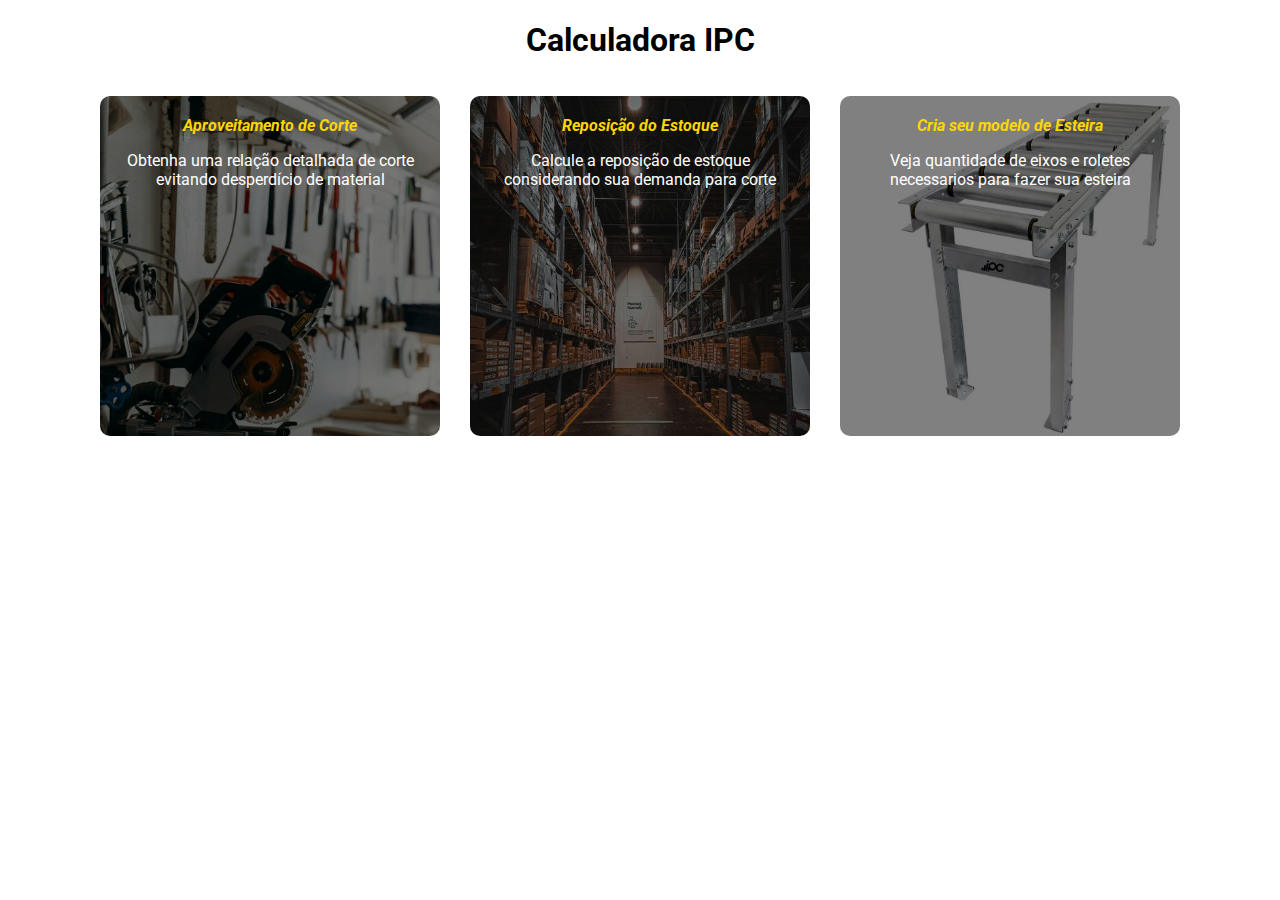
<file: index.html>
<!DOCTYPE html>
<html lang="pt-br">
<head>
    <meta charset="UTF-8">
    <meta name="viewport" content="width=device-width, initial-scale=1.0">
    <title>Menu</title>
    <!-- Google Fonts -->
    <link rel="stylesheet" href="https://fonts.googleapis.com/css2?family=Roboto:wght@400;700&display=swap">
    <!-- Font Awesome -->
    <link rel="stylesheet" href="https://cdnjs.cloudflare.com/ajax/libs/font-awesome/6.5.2/css/all.min.css" integrity="sha512-SnH5WK+bZxgPHs44uWIX+LLJAJ9/2PkPKZ5QiAj6Ta86w+fsb2TkcmfRyVX3pBnMFcV7oQPJkl9QevSCWr3W6A==" crossorigin="anonymous" referrerpolicy="no-referrer" />
    <link rel="stylesheet" href="css/home.css">
</head>
<body> 
    <h1>Calculadora IPC <i class="fa-solid fa-wrench" style="color: #FFD43B;"></i></h1>

    <div class="container">
        <section class="box aproveitamento" data-link="aproveitamento.html">
            <i><a href="aproveitamento.html" class="box-link">Aproveitamento de Corte</a></i>
            <p>Obtenha uma relação detalhada de corte evitando desperdício de material</p>
        </section>

        <section class="box estocando" data-link="estocando.html">
            <i><a href="estocando.html" class="box-link">Reposição do Estoque</a></i>
            <p>Calcule a reposição de estoque considerando sua demanda para corte</p>
        </section>
        <section class="box ModeloEsteira" data-link="ModeloEsteira.html">
            <i><a href="ModeloEsteira.html" class="box-link">Cria seu modelo de Esteira</a></i>
            <p>Veja quantidade de eixos e roletes necessarios para fazer sua esteira</p>
        </section>
    </div>

    <script>
        document.querySelectorAll('.box').forEach(box => {
            box.addEventListener('click', function() {
                window.location.href = this.getAttribute('data-link');
            });
        });

        document.querySelectorAll('.box-link').forEach(link => {
            link.addEventListener('click', function(event) {
                event.preventDefault();
            });
        });
    </script>
</body>
</html>
</file>
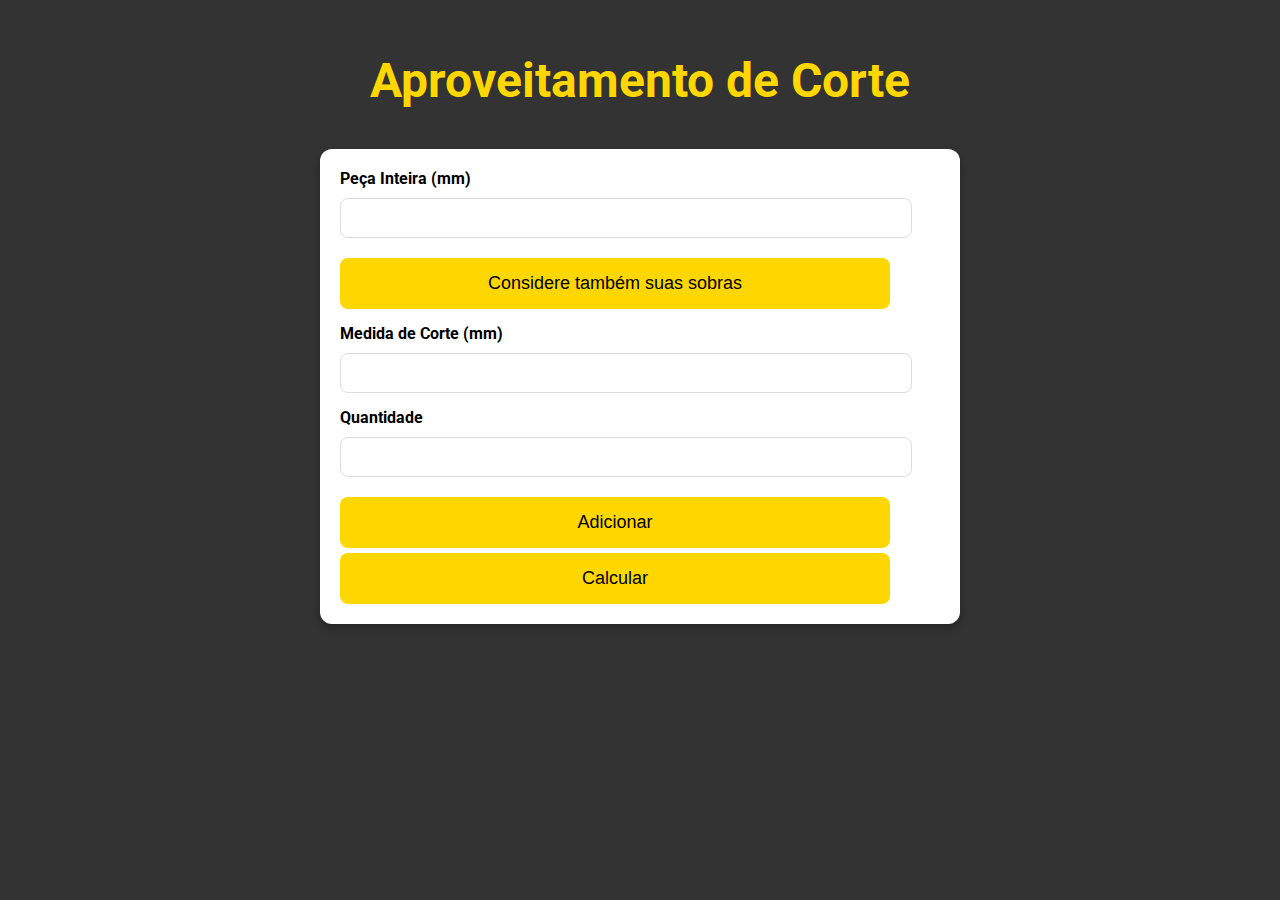
<file: aproveitamento.html>
<!DOCTYPE html>
<html lang="pt-br">
<head>
    <meta charset="UTF-8">
    <meta name="viewport" content="width=device-width, initial-scale=1.0">
    <title>Aproveitamento de Corte</title>
    <link rel="stylesheet" href="https://fonts.googleapis.com/css2?family=Roboto:wght@400;500;700&display=swap">
    <link rel="stylesheet" href="https://cdnjs.cloudflare.com/ajax/libs/font-awesome/6.5.2/css/all.min.css" integrity="sha512-SnH5WK+bZxgPHs44uWIX+LLJAJ9/2PkPKZ5QiAj6Ta86w+fsb2TkcmfRyVX3pBnMFcV7oQPJkl9QevSCWr3W6A==" crossorigin="anonymous" referrerpolicy="no-referrer" />
    <link rel="stylesheet" href="css/common.css">
</head>
<body>
    <h1>Aproveitamento de Corte</h1>
    <form id="calcular-form" name="calcular-form" action="">
        <div class="info-pecas">
            <div class="input-box">
                <label for="inteiro">Peça Inteira (mm)</label>
                <input required type="number" name="inteiro" id="inteiro" min="1">
            </div>
            <div class="input-box horizontal">
                <input type="button" class="bt" id="sobras" value="Considere também suas sobras">
            </div>
            <div class="input-box">
                <label for="MedidaCorte">Medida de Corte (mm)</label>
                <input required type="number" name="MedidaCorte" id="MedidaCorte" min="1">
            </div>
            <div class="input-box">
                <label for="quantidade">Quantidade</label>
                <input required type="number" name="quantidade" id="quantidade" min="1">
            </div>
        </div>
        <div class="button-group">
            <input type="button" value="Adicionar" id="add" class="bt">
            <input type="button" value="Calcular" id="calcular" class="bt">
        </div>
    </form>
    <div class="conjunto-pecas"></div>
    <div id="result" style="display: none"></div>
    <script src="js/aproveitamento.js"></script>
</body>
</html>
</file>
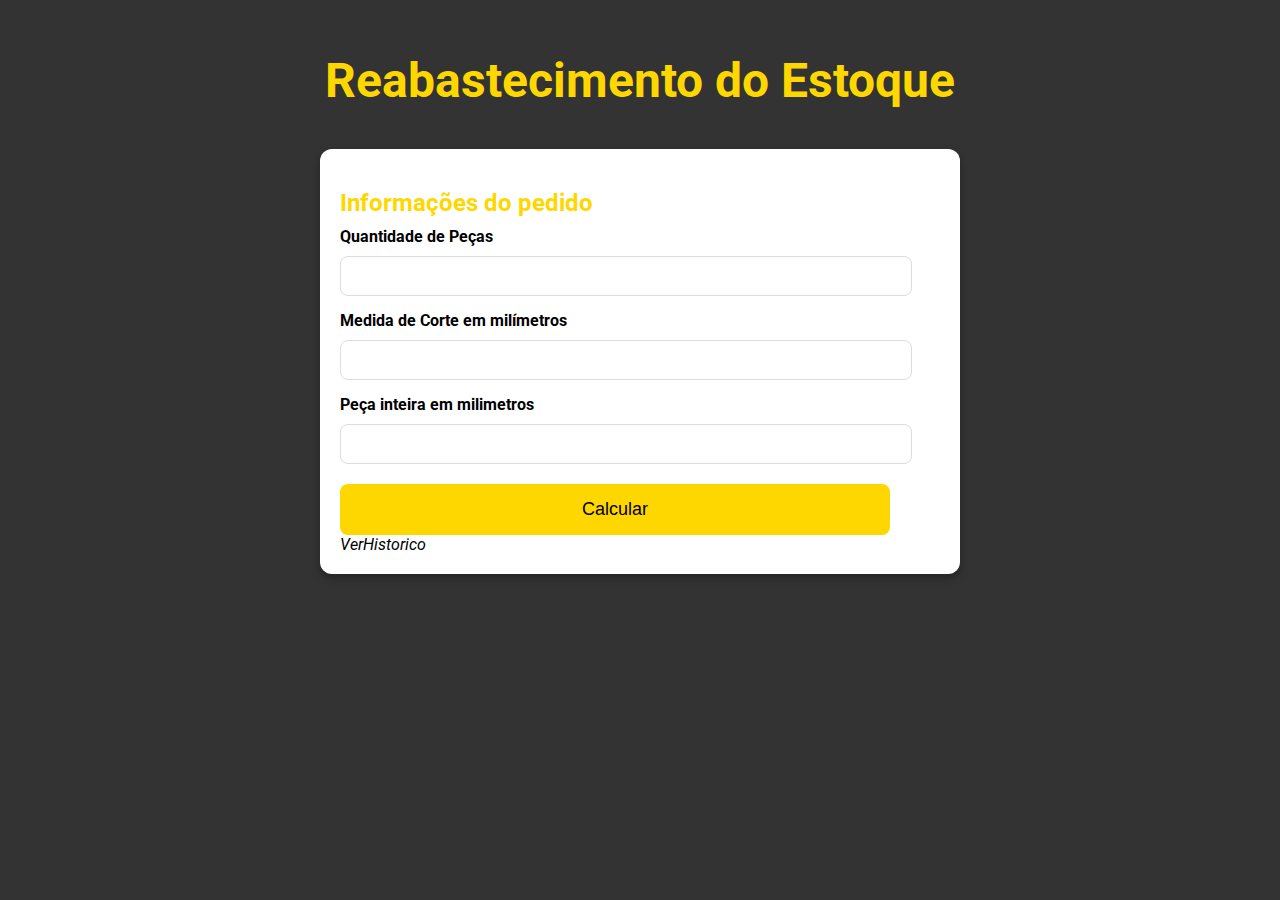
<file: estocando.html>
<!DOCTYPE html>
<html lang="pt-br">
<head>
    <meta charset="UTF-8">
    <meta name="viewport" content="width=device-width, initial-scale=1.0">
    <title>Reabastecimento do Estoque</title>
    <link rel="stylesheet" href="https://fonts.googleapis.com/css2?family=Roboto:wght@400;500;700&display=swap">
    <link rel="stylesheet" href="https://cdnjs.cloudflare.com/ajax/libs/font-awesome/6.5.2/css/all.min.css" integrity="sha512-SnH5WK+bZxgPHs44uWIX+LLJAJ9/2PkPKZ5QiAj6Ta86w+fsb2TkcmfRyVX3pBnMFcV7oQPJkl9QevSCWr3W6A==" crossorigin="anonymous" referrerpolicy="no-referrer" />
    <link rel="stylesheet" href="css/common.css">
</head>
<body>
    <h1>Reabastecimento do Estoque</h1>
    <form id="calcular-form" name="calcular-form" action="">
        <div class="info-pecas">
            <h2>Informações do pedido</h2>
            <div class="input-box">
                <label for="quantPecas">Quantidade de Peças</label>
                <input required type="number" name="quantPecas" id="quantPecas" min="1">
            </div>
            <div class="input-box">
                <label for="MedidaCorte">Medida de Corte em milímetros</label>
                <input required type="number" name="MedidaCorte" id="MedidaCorte" min="1">
            </div>
            <div class="input-box">
                <label for="MedidaInteira">Peça inteira em milimetros</label>
                <input required type="number" name="MedidaInteira" id="MedidaInteira" min="1"> 
            </div>
        </div>
        <input type="button" value="Calcular" id="calcular" class="bt">
        <i id="VerHistorico" class="VerHistorico"> VerHistorico </i>
    </form>
    <div id="result" style="display: none"></div>
    <script src="js/estocando.js"></script>
</body>
</html>
</file>
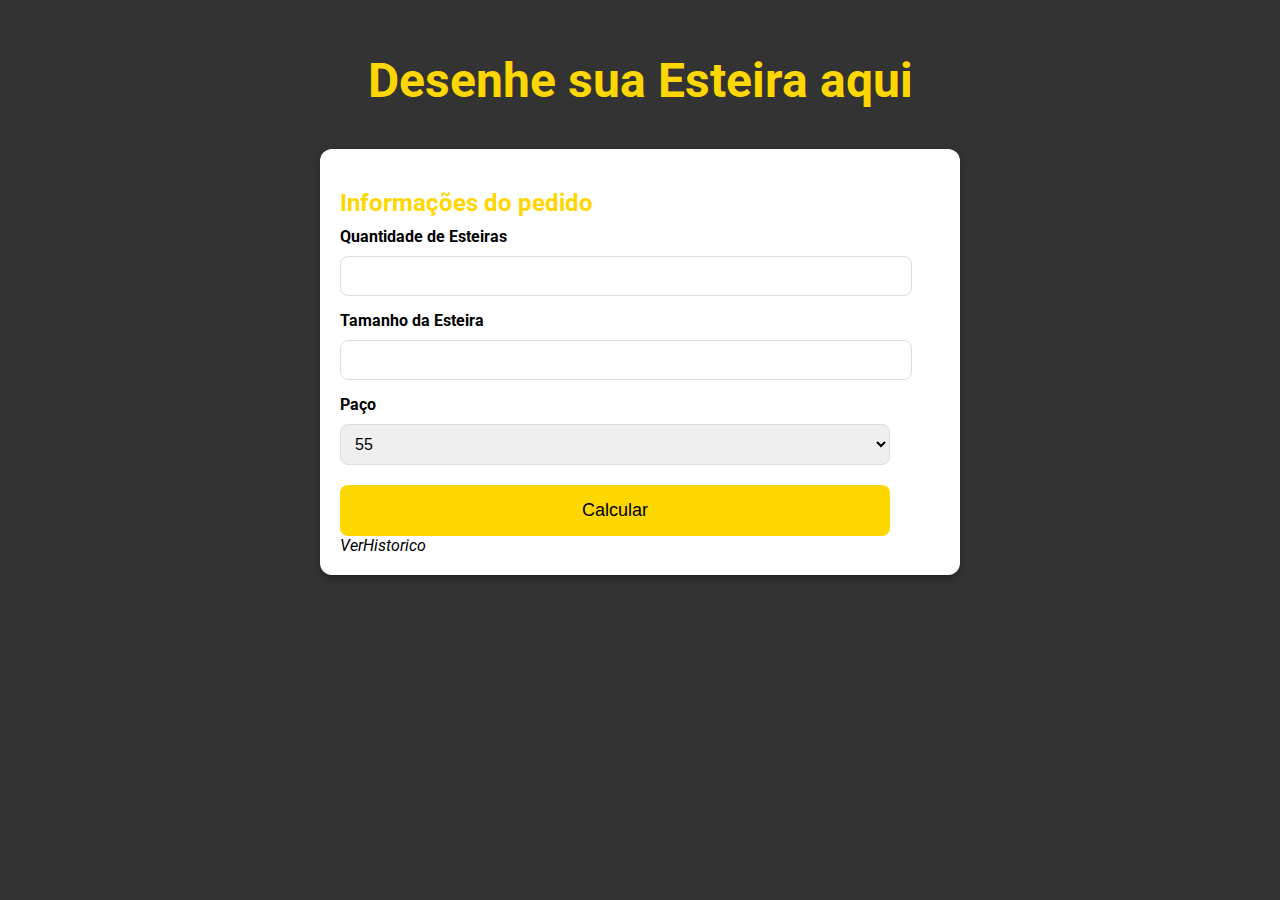
<file: ModeloEsteira.html>
<!DOCTYPE html>
<html lang="pt-br">
<head>
    <meta charset="UTF-8">
    <meta name="viewport" content="width=device-width, initial-scale=1.0">
    <title>IPC Calculadora</title>
    <link rel="stylesheet" href="https://fonts.googleapis.com/css2?family=Roboto:wght@400;500;700&display=swap">
    <link rel="stylesheet" href="https://cdnjs.cloudflare.com/ajax/libs/font-awesome/6.5.2/css/all.min.css" integrity="sha512-SnH5WK+bZxgPHs44uWIX+LLJAJ9/2PkPKZ5QiAj6Ta86w+fsb2TkcmfRyVX3pBnMFcV7oQPJkl9QevSCWr3W6A==" crossorigin="anonymous" referrerpolicy="no-referrer" />
    <link rel="stylesheet" href="css/common.css">
</head>
<body>
    <h1>Desenhe sua Esteira aqui</h1>
    <form id="calcular-form" name="calcular-form" action="">
        <div class="info-pecas">
            <h2>Informações do pedido</h2>
            <div class="input-box">
                <label for="quantPecas">Quantidade de Esteiras</label>
                <input required type="number" name="quantPecas" id="quantPecas" min="1">
            </div>
            <div class="input-box">
                <label for="MedidaEsteira">Tamanho da Esteira</label>
                <input required type="number" name="MedidaEsteira" id="MedidaEsteira" min="1">
            </div>
            <div class="input-box">
                <label for="Paco">Paço</label>
                <select name="Paco" id="Paco">
                    <option value="55">55</option>
                    <option value="110">110</option>
                    <option value="165">165</option>
                    <option value="220">220</option>
                </select>
            </div>
        </div>
        <input type="button" value="Calcular" id="calcular" class="bt">
        <i id="VerHistorico" class="VerHistorico"> VerHistorico </i>
    </form>
    <div id="result" style="display: none"></div>
    <script src="js/ModeloEsteira.js"></script>
</body>
</html>
</file>
<file: css/home.css>
@import url('https://fonts.googleapis.com/css2?family=Roboto:wght@400;700&display=swap');

body {
    font-family: 'Roboto', sans-serif;
    margin: 0;
    padding: 0;
}

.container{
    display: flex;
    justify-content: center;
    align-items: center;
    flex-wrap: wrap;
}

h1{
    text-align: center;
    font-weight: 700; /* Font weight for the header */
}

.box{
    position: relative;
    color: #fff;
    border-radius: 10px;
    margin: 15px;
    width: 300px;
    height: 300px;
    background-size: cover;
    padding: 20px;
    overflow: hidden;
    text-align: center;
    font-weight: 400; /* Font weight for the box text */
}

.box::before {
    content: "";
    position: absolute;
    top: 0;
    left: 0;
    width: 100%;
    height: 100%;
    background-size: cover;
    filter: brightness(50%); /* Reduz o brilho da imagem para criar o efeito de sombra */
    z-index: 0;
}

.box.aproveitamento::before {
    background-image: url('../img/serra.jpg');
}

.box.estocando::before {
    background-image: url('../img/estoque.jpg');
}

.box.ModeloEsteira::before {
    background-image: url('../img/esteira.jpg');
}

.box * {
    position: relative;
    z-index: 1;
}

.box a{
    color: gold;
    text-decoration: none; /* Removes underline from links */
    font-weight: 700; /* Font weight for the links */
}
.box p:hover{
    cursor: pointer;
}

.box:hover::before{
    filter: brightness(30%);
    cursor: pointer;
}
</file>
<file: css/common.css>
body {
    font-family: 'Roboto', sans-serif;
    background-color: #333;
    color: #ffffff;
    display: flex;
    flex-direction: column;
    align-items: center;
    padding: 20px;
    margin: 0;
}

h1 {
    color: #ffd700;
    font-size: 3em;
    margin-bottom: 20px;
}

h2 {
    color: #ffd700;
    font-size: 1.5em;
    margin-bottom: 10px;
}

form {
    background: #ffffff;
    border-radius: 12px;
    box-shadow: 0 4px 8px rgba(0, 0, 0, 0.3);
    padding: 20px;
    width: 100%;
    max-width: 600px;
    margin-top: 20px;
    color: #000000;
}

.input-box {
    margin-bottom: 15px;
}

label {
    display: block;
    margin-bottom: 5px;
    font-weight: bold;
    color: #000000;
}

input,
select {
    width: 100%;
    max-width: 550px;
    padding: 10px;
    margin-top: 5px;
    border: 1px solid #ddd;
    border-radius: 8px;
    font-size: 16px;
}
input:focus,
select:focus {
    border-color: #ffd700;
    outline: none;
}

.bt {
    width: 100%;
    padding: 15px;
    background: #ffd700;
    border: none;
    border-radius: 8px;
    color: #000000;
    font-size: 18px;
    cursor: pointer;
    transition: background 0.3s;
}

.bt:hover {
    background: #e6c200;
}

#result {
    background: #ffd700;
    color: #000000;
    padding: 20px;
    border-radius: 12px;
    margin-top: 20px;
    width: 100%;
    max-width: 600px;
    box-shadow: 0 4px 8px rgba(0, 0, 0, 0.3);
}

.VerHistorico:hover{
    cursor: pointer;
    color: #e6c200;
}

p {
    margin: 0;
    padding: 5px 0;
}

.separator {
    margin: 20px 0;
    border-top: 1px solid #ddd;
}

.horizontal{
    display: flex;
    align-items: center;
    gap: 10px;
}

@media (max-width: 600px) {
    h1 {
        font-size: 2em;
    }

    h2 {
        font-size: 1.2em;
    }

    .bt {
        font-size: 16px;
        padding: 12px;
    }
}
</file>
